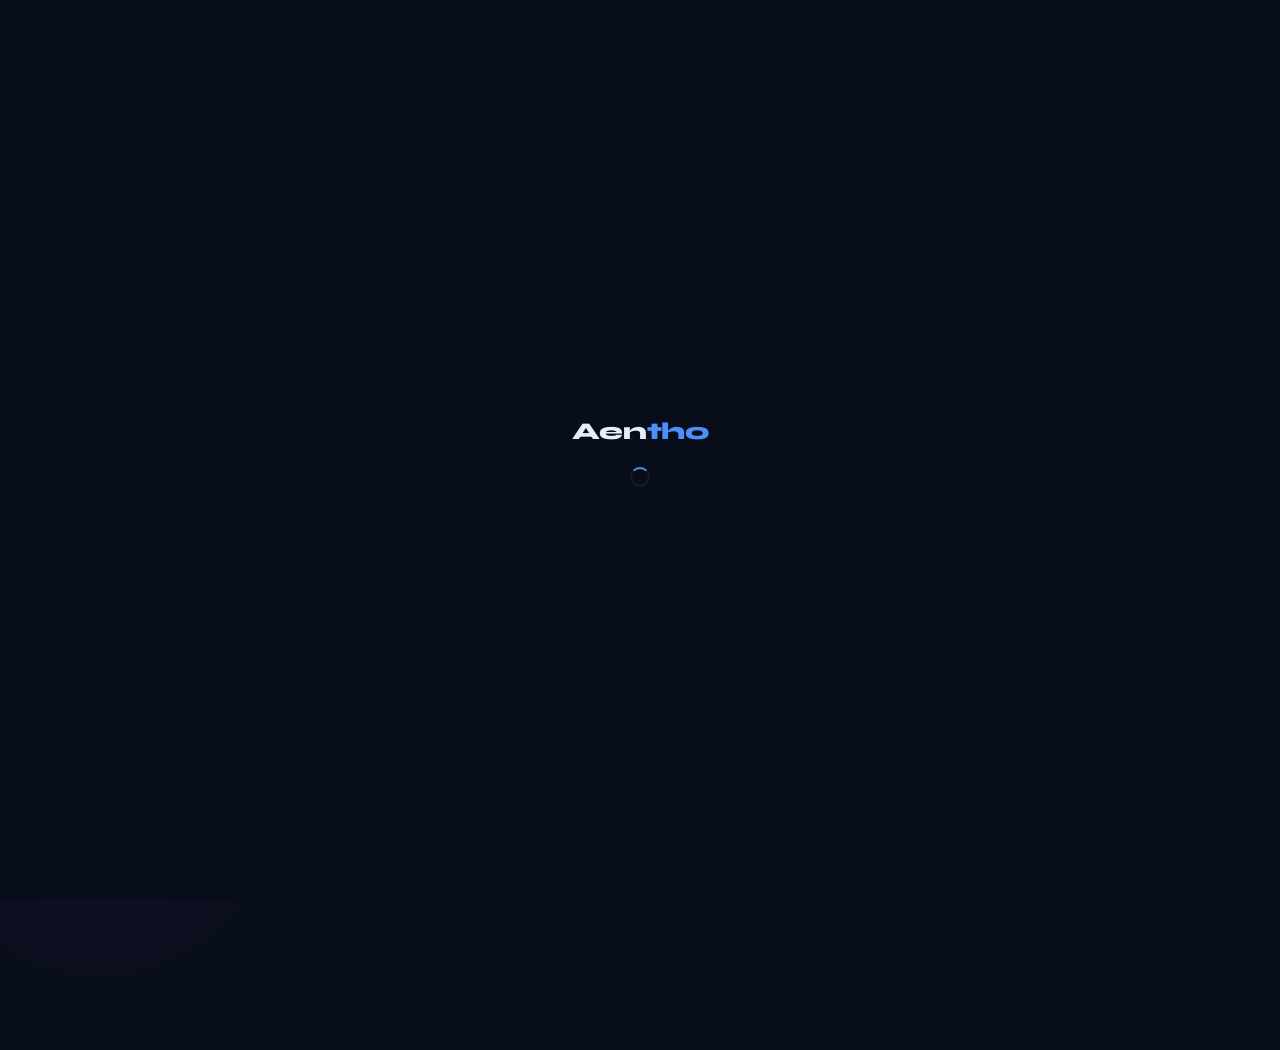
<file: index.html>
<!DOCTYPE html>
<html lang="en">
<head>
  <meta charset="UTF-8">
  <meta name="viewport" content="width=device-width, initial-scale=1.0, viewport-fit=cover">
  <meta name="theme-color" content="#080d1a">
  <meta name="description" content="Aentho — Offline-first business dashboard for small businesses.">
  <meta name="apple-mobile-web-app-capable" content="yes">
  <meta name="apple-mobile-web-app-status-bar-style" content="black-translucent">
  <title>Aentho — Business Dashboard</title>
  <link rel="manifest" href="./manifest.json">
  <link rel="icon" type="image/svg+xml" href="./favicon.svg">
  <link rel="stylesheet" href="./main.css">
  <link rel="stylesheet" href="./auth.css">
</head>
<body class="auth-page">

<!-- Welcome / Landing page that redirects based on auth state -->
<div id="page-loader">
  <div class="logo-mark">Aen<span>tho</span></div>
  <div class="spinner"></div>
</div>

<!-- Background blobs -->
<div class="auth-left">
  <div class="auth-left-grid"></div>
  <div class="auth-brand">
    <div class="auth-brand-icon">A</div>
    <span class="auth-brand-name">Aentho</span>
  </div>
  <div class="auth-hero">
    <h2>Run your business<br><span>anywhere, anytime.</span></h2>
    <p>Aentho is a powerful offline-first dashboard built for small businesses that operate in low-connectivity environments. Track sales, manage inventory, and grow your business — even without[...]
  </div>
  <div class="auth-features">
    <div class="auth-feature-item"><div class="auth-feature-dot"></div><span>Works fully offline — syncs when back online</span></div>
    <div class="auth-feature-item"><div class="auth-feature-dot"></div><span>Sales tracking &amp; inventory management</span></div>
    <div class="auth-feature-item"><div class="auth-feature-dot"></div><span>Analytics, reports &amp; expense tracking</span></div>
    <div class="auth-feature-item"><div class="auth-feature-dot"></div><span>Installable on Android as a native-like app</span></div>
  </div>
</div>

<div class="auth-right">
  <div class="auth-box animate-slideUp">
    <div class="auth-mobile-brand">
      <div class="auth-mobile-brand-icon">A</div>
      <span class="auth-mobile-brand-name">Aentho</span>
    </div>
    <div class="auth-box-header">
      <h1>Welcome back</h1>
      <p>Sign in to your business dashboard</p>
    </div>
    <div id="auth-error" class="auth-error"></div>
    <form class="auth-form" id="login-form" onsubmit="handleLogin(event)">
      <div class="form-group">
        <label class="form-label">Email Address</label>
        <input type="email" id="login-email" class="form-input" placeholder="you@business.com" required autocomplete="email">
      </div>
      <div class="form-group">
        <label class="form-label">Password</label>
        <div class="input-with-toggle">
          <input type="password" id="login-password" class="form-input" placeholder="Your password" required autocomplete="current-password">
          <button type="button" class="toggle-password" onclick="togglePwd('login-password',this)">
            <svg width="16" height="16" viewBox="0 0 24 24" fill="none" stroke="currentColor" stroke-width="1.8" stroke-linecap="round"><path d="M1 12s4-8 11-8 11 8 11 8-4 8-11 8-11-8-11-8z"/><cir[...]
          </button>
        </div>
      </div>
      <div style="text-align:right;margin-top:-6px">
        <a href="#" onclick="showResetForm(event)" style="font-size:.82rem;color:var(--accent);text-decoration:none">Forgot password?</a>
      </div>
      <button type="submit" class="btn btn-primary auth-submit" id="login-btn">
        <span id="login-btn-text">Sign In</span>
        <span id="login-btn-spinner" class="spinner" style="display:none;width:16px;height:16px"></span>
      </button>
    </form>

    <!-- Google Sign-In -->
    <div class="auth-divider"><span>or continue with</span></div>
    <button type="button" class="btn btn-secondary w-full" style="gap:10px;padding:10px" onclick="handleGoogle()">
      <svg width="18" height="18" viewBox="0 0 24 24"><path d="M22.56 12.25c0-.78-.07-1.53-.2-2.25H12v4.26h5.92c-.26 1.37-1.04 2.53-2.21 3.31v2.77h3.57c2.08-1.92 3.28-4.74 3.28-8.09z" fill="#4285F[...]
      <span id="google-btn-text">Continue with Google</span>
      <span id="google-btn-spinner" class="spinner" style="display:none;width:16px;height:16px"></span>
    </button>

    <p class="auth-switch">Don't have an account? <a href="./signup.html">Create one free</a></p>
  </div>
</div>

<!-- Password Reset Form (hidden by default) -->
<div id="reset-overlay" class="modal-overlay">
  <div class="modal">
    <div class="modal-header">
      <span class="modal-title">Reset Password</span>
      <button class="modal-close" onclick="UI.closeModal('reset-overlay')">✕</button>
    </div>
    <p style="font-size:.875rem;color:var(--text-secondary);margin-bottom:20px">Enter your email and we'll send you a reset link.</p>
    <div id="reset-error" class="auth-error" style="margin-bottom:12px"></div>
    <div id="reset-success" style="display:none;background:var(--success-soft);border:1px solid rgba(16,185,129,.2);border-radius:var(--radius);padding:10px 14px;font-size:.85rem;color:var(--succe[...]
      Reset link sent! Check your inbox.
    </div>
    <div class="form-group" style="margin-bottom:16px">
      <label class="form-label">Email Address</label>
      <input type="email" id="reset-email" class="form-input" placeholder="you@business.com">
    </div>
    <div class="modal-footer">
      <button class="btn btn-secondary" onclick="UI.closeModal('reset-overlay')">Cancel</button>
      <button class="btn btn-primary" onclick="handleReset()">Send Reset Link</button>
    </div>
  </div>
</div>

<div id="toast-container"></div>
<script src="./ui.js"></script>
<script src="./auth.js"></script>
<script>
  // ── Register SW ─────────────────────────────────────────────────
  if ('serviceWorker' in navigator) {
    navigator.serviceWorker.register('./service-worker.js').catch(() => {});
  }

  // ── Auth redirect check ─────────────────────────────────────────
  (async () => {
    const sess = AAuth.getLocalSession();
    if (sess) {
      // Small delay to ensure session is fully persisted
      setTimeout(() => {
        window.location.href = './dashboard.html';
      }, 100);
      return;
    }
    document.getElementById('page-loader').classList.add('hidden');
    setTimeout(() => document.getElementById('page-loader')?.remove(), 400);
  })();

  // ── Login handler ───────────────────────────────────────────────
  async function handleLogin(e) {
    e.preventDefault();
    const email    = document.getElementById('login-email').value.trim();
    const password = document.getElementById('login-password').value;
    const errEl    = document.getElementById('auth-error');
    const btnText  = document.getElementById('login-btn-text');
    const btnSpinner = document.getElementById('login-btn-spinner');

    errEl.classList.remove('show');
    btnText.textContent = 'Signing in…';
    btnSpinner.style.display = 'inline-block';
    document.getElementById('login-btn').disabled = true;

    const result = await AAuth.login({ email, password });

    btnText.textContent = 'Sign In';
    btnSpinner.style.display = 'none';
    document.getElementById('login-btn').disabled = false;

    if (result.success) {
      // Give session a moment to persist before redirecting
      setTimeout(() => {
        window.location.href = './dashboard.html';
      }, 150);
    } else if (result.error) {
      errEl.textContent = result.error;
      errEl.classList.add('show');
    }
  }

  // ── Google handler ──────────────────────────────────────────────
  async function handleGoogle() {
    const errEl = document.getElementById('auth-error');
    const btnText = document.getElementById('google-btn-text');
    const btnSpinner = document.getElementById('google-btn-spinner');
    
    errEl.classList.remove('show');
    btnText.textContent = 'Signing in…';
    btnSpinner.style.display = 'inline-block';
    
    const result = await AAuth.loginWithGoogle();
    
    btnText.textContent = 'Continue with Google';
    btnSpinner.style.display = 'none';
    
    if (result.success) {
      // Give session a moment to persist before redirecting
      setTimeout(() => {
        window.location.href = './dashboard.html';
      }, 150);
    } else if (result.error) {
      errEl.textContent = result.error;
      errEl.classList.add('show');
    }
  }

  // ── Reset handler ───────────────────────────────────────────────
  function showResetForm(e) {
    e.preventDefault();
    UI.openModal('reset-overlay');
  }

  async function handleReset() {
    const email  = document.getElementById('reset-email').value.trim();
    const errEl  = document.getElementById('reset-error');
    const sucEl  = document.getElementById('reset-success');
    errEl.classList.remove('show');
    sucEl.style.display = 'none';

    const result = await AAuth.resetPassword(email);
    if (result.success) {
      sucEl.style.display = 'block';
    } else {
      errEl.textContent = result.error;
      errEl.classList.add('show');
    }
  }

  // ── Toggle password visibility ──────────────────────────────────
  function togglePwd(inputId, btn) {
    const input = document.getElementById(inputId);
    if (!input) return;
    const isText = input.type === 'text';
    input.type = isText ? 'password' : 'text';
    btn.innerHTML = isText
      ? '<svg width="16" height="16" viewBox="0 0 24 24" fill="none" stroke="currentColor" stroke-width="1.8" stroke-linecap="round"><path d="M1 12s4-8 11-8 11 8 11 8-4 8-11 8-11-8-11-8z"/><circl[...]
      : '<svg width="16" height="16" viewBox="0 0 24 24" fill="none" stroke="currentColor" stroke-width="1.8" stroke-linecap="round"><path d="M17.94 17.94A10.07 10.07 0 0 1 12 20c-7 0-11-8-11-8a1[...]
  }
</script>
</body>
</html>
</file>
<file: main.css>
/* ═══════════════════════════════════════════════════════════════
   Aentho — Main CSS  |  Global Design Tokens & Base Styles
   ═══════════════════════════════════════════════════════════════ */

@import url('https://fonts.googleapis.com/css2?family=Syne:wght@400;500;600;700;800&family=DM+Sans:ital,opsz,wght@0,9..40,300;0,9..40,400;0,9..40,500;0,9..40,600;1,9..40,400&display=swap');

/* ── Design Tokens ─────────────────────────────────────────── */
:root {
  /* Backgrounds */
  --bg-base:        #080d1a;
  --bg-surface:     #0e1628;
  --bg-elevated:    #141d33;
  --bg-card:        #111827;
  --bg-hover:       #1a2540;
  --bg-input:       #0e1628;
  --bg-sidebar:     #0a1020;

  /* Borders */
  --border:         rgba(255,255,255,0.06);
  --border-active:  rgba(99,179,237,0.35);

  /* Brand / Accent */
  --accent:         #4f8ef7;
  --accent-soft:    rgba(79,142,247,0.15);
  --accent-glow:    rgba(79,142,247,0.35);
  --accent2:        #7c5cfc;
  --accent3:        #00d4aa;
  --accent4:        #f97316;
  --danger:         #ef4444;
  --danger-soft:    rgba(239,68,68,0.15);
  --warning:        #f59e0b;
  --warning-soft:   rgba(245,158,11,0.15);
  --success:        #10b981;
  --success-soft:   rgba(16,185,129,0.15);

  /* Text */
  --text-primary:   #e8edf5;
  --text-secondary: #8b9ab5;
  --text-muted:     #4a5878;
  --text-inverse:   #080d1a;

  /* Typography */
  --font-display:   'Syne', sans-serif;
  --font-body:      'DM Sans', sans-serif;

  /* Spacing */
  --radius-sm:      6px;
  --radius:         10px;
  --radius-lg:      16px;
  --radius-xl:      22px;
  --radius-full:    9999px;

  /* Shadows */
  --shadow-sm:      0 1px 3px rgba(0,0,0,0.4);
  --shadow:         0 4px 16px rgba(0,0,0,0.5);
  --shadow-lg:      0 8px 32px rgba(0,0,0,0.6);
  --shadow-accent:  0 4px 24px rgba(79,142,247,0.2);

  /* Transitions */
  --transition:     0.18s ease;
  --transition-md:  0.3s ease;

  /* Sidebar */
  --sidebar-w:      240px;
  --sidebar-w-collapsed: 64px;
  --topbar-h:       60px;
}

/* ── Reset ─────────────────────────────────────────────────── */
*, *::before, *::after { box-sizing: border-box; margin: 0; padding: 0; }

html {
  font-size: 15px;
  scroll-behavior: smooth;
  -webkit-text-size-adjust: 100%;
  -webkit-tap-highlight-color: transparent;
}

body {
  font-family: var(--font-body);
  background: var(--bg-base);
  color: var(--text-primary);
  line-height: 1.6;
  min-height: 100vh;
  overflow-x: hidden;
}

img, svg { display: block; max-width: 100%; }
button, input, select, textarea { font-family: inherit; }
a { text-decoration: none; color: inherit; }
ul, ol { list-style: none; }
button { cursor: pointer; border: none; background: none; }

/* ── Scrollbar ─────────────────────────────────────────────── */
::-webkit-scrollbar { width: 4px; height: 4px; }
::-webkit-scrollbar-track { background: var(--bg-base); }
::-webkit-scrollbar-thumb { background: var(--bg-elevated); border-radius: var(--radius-full); }
::-webkit-scrollbar-thumb:hover { background: var(--text-muted); }

/* ── Typography helpers ────────────────────────────────────── */
.font-display { font-family: var(--font-display); }
.text-xs  { font-size: 0.73rem; }
.text-sm  { font-size: 0.85rem; }
.text-md  { font-size: 0.95rem; }
.text-lg  { font-size: 1.1rem; }
.text-xl  { font-size: 1.3rem; }
.text-2xl { font-size: 1.6rem; }
.text-3xl { font-size: 2rem; }
.text-muted    { color: var(--text-muted); }
.text-secondary { color: var(--text-secondary); }
.text-accent   { color: var(--accent); }
.text-success  { color: var(--success); }
.text-danger   { color: var(--danger); }
.text-warning  { color: var(--warning); }
.fw-500 { font-weight: 500; }
.fw-600 { font-weight: 600; }
.fw-700 { font-weight: 700; }

/* ── Layout Utilities ──────────────────────────────────────── */
.flex        { display: flex; }
.flex-col    { flex-direction: column; }
.items-center { align-items: center; }
.justify-between { justify-content: space-between; }
.justify-center  { justify-content: center; }
.gap-1 { gap: 4px; }
.gap-2 { gap: 8px; }
.gap-3 { gap: 12px; }
.gap-4 { gap: 16px; }
.gap-6 { gap: 24px; }
.w-full { width: 100%; }

/* ── Card Base ─────────────────────────────────────────────── */
.card {
  background: var(--bg-card);
  border: 1px solid var(--border);
  border-radius: var(--radius-lg);
  padding: 20px;
  transition: border-color var(--transition), box-shadow var(--transition);
}
.card:hover { border-color: var(--border-active); box-shadow: var(--shadow); }

/* ── Button System ─────────────────────────────────────────── */
.btn {
  display: inline-flex;
  align-items: center;
  justify-content: center;
  gap: 8px;
  padding: 9px 20px;
  border-radius: var(--radius);
  font-family: var(--font-body);
  font-size: 0.88rem;
  font-weight: 500;
  transition: all var(--transition);
  white-space: nowrap;
  user-select: none;
}
.btn-primary {
  background: var(--accent);
  color: #fff;
  box-shadow: var(--shadow-accent);
}
.btn-primary:hover {
  background: #6ba3ff;
  transform: translateY(-1px);
  box-shadow: 0 6px 28px rgba(79,142,247,0.35);
}
.btn-secondary {
  background: var(--bg-elevated);
  color: var(--text-primary);
  border: 1px solid var(--border);
}
.btn-secondary:hover {
  background: var(--bg-hover);
  border-color: var(--border-active);
}
.btn-danger { background: var(--danger-soft); color: var(--danger); border: 1px solid rgba(239,68,68,0.2); }
.btn-danger:hover { background: var(--danger); color: #fff; }
.btn-success { background: var(--success-soft); color: var(--success); border: 1px solid rgba(16,185,129,0.2); }
.btn-success:hover { background: var(--success); color: #fff; }
.btn-sm { padding: 6px 14px; font-size: 0.8rem; }
.btn-lg { padding: 12px 28px; font-size: 0.95rem; }
.btn-icon { padding: 8px; border-radius: var(--radius); }
.btn:active { transform: scale(0.97); }
.btn:disabled { opacity: 0.45; pointer-events: none; }

/* ── Form Controls ─────────────────────────────────────────── */
.form-group { display: flex; flex-direction: column; gap: 6px; }
.form-label {
  font-size: 0.82rem;
  font-weight: 500;
  color: var(--text-secondary);
  letter-spacing: 0.03em;
}
.form-input, .form-select, .form-textarea {
  width: 100%;
  background: var(--bg-input);
  border: 1px solid var(--border);
  border-radius: var(--radius);
  color: var(--text-primary);
  font-size: 0.9rem;
  padding: 10px 14px;
  outline: none;
  transition: border-color var(--transition), box-shadow var(--transition);
}
.form-input:focus, .form-select:focus, .form-textarea:focus {
  border-color: var(--accent);
  box-shadow: 0 0 0 3px var(--accent-soft);
}
.form-input::placeholder { color: var(--text-muted); }
.form-textarea { resize: vertical; min-height: 80px; }
.form-select { appearance: none; cursor: pointer; }
.form-select option { background: var(--bg-elevated); }

/* ── Badge ─────────────────────────────────────────────────── */
.badge {
  display: inline-flex;
  align-items: center;
  padding: 2px 9px;
  border-radius: var(--radius-full);
  font-size: 0.72rem;
  font-weight: 600;
  letter-spacing: 0.04em;
  text-transform: uppercase;
}
.badge-success  { background: var(--success-soft);  color: var(--success); }
.badge-danger   { background: var(--danger-soft);   color: var(--danger); }
.badge-warning  { background: var(--warning-soft);  color: var(--warning); }
.badge-accent   { background: var(--accent-soft);   color: var(--accent); }
.badge-muted    { background: var(--bg-elevated);   color: var(--text-secondary); }

/* ── Modal Overlay ─────────────────────────────────────────── */
.modal-overlay {
  position: fixed; inset: 0;
  background: rgba(8,13,26,0.82);
  backdrop-filter: blur(6px);
  z-index: 1000;
  display: flex;
  align-items: center;
  justify-content: center;
  padding: 16px;
  opacity: 0;
  pointer-events: none;
  transition: opacity var(--transition-md);
}
.modal-overlay.active { opacity: 1; pointer-events: all; }
.modal {
  background: var(--bg-elevated);
  border: 1px solid var(--border);
  border-radius: var(--radius-xl);
  width: 100%;
  max-width: 480px;
  max-height: 90vh;
  overflow-y: auto;
  padding: 28px;
  transform: translateY(16px) scale(0.98);
  transition: transform var(--transition-md);
  box-shadow: var(--shadow-lg);
}
.modal-overlay.active .modal { transform: translateY(0) scale(1); }
.modal-header {
  display: flex;
  align-items: center;
  justify-content: space-between;
  margin-bottom: 22px;
}
.modal-title {
  font-family: var(--font-display);
  font-size: 1.15rem;
  font-weight: 700;
  color: var(--text-primary);
}
.modal-close {
  width: 30px; height: 30px;
  border-radius: var(--radius);
  background: var(--bg-hover);
  color: var(--text-secondary);
  display: flex; align-items: center; justify-content: center;
  transition: all var(--transition);
  font-size: 1.1rem;
}
.modal-close:hover { background: var(--danger-soft); color: var(--danger); }
.modal-footer {
  display: flex; gap: 10px;
  justify-content: flex-end;
  margin-top: 24px;
  padding-top: 20px;
  border-top: 1px solid var(--border);
}

/* ── Table ─────────────────────────────────────────────────── */
.table-wrap { overflow-x: auto; border-radius: var(--radius-lg); }
.data-table { width: 100%; border-collapse: collapse; }
.data-table th {
  background: var(--bg-elevated);
  color: var(--text-muted);
  font-size: 0.75rem;
  font-weight: 600;
  letter-spacing: 0.06em;
  text-transform: uppercase;
  padding: 12px 16px;
  text-align: left;
  white-space: nowrap;
  border-bottom: 1px solid var(--border);
}
.data-table td {
  padding: 13px 16px;
  font-size: 0.875rem;
  color: var(--text-primary);
  border-bottom: 1px solid var(--border);
  white-space: nowrap;
}
.data-table tr:last-child td { border-bottom: none; }
.data-table tbody tr { transition: background var(--transition); }
.data-table tbody tr:hover { background: var(--bg-hover); }

/* ── Toast Notifications ───────────────────────────────────── */
#toast-container {
  position: fixed;
  bottom: 24px;
  right: 24px;
  z-index: 9999;
  display: flex;
  flex-direction: column;
  gap: 10px;
  pointer-events: none;
}
.toast {
  background: var(--bg-elevated);
  border: 1px solid var(--border);
  border-radius: var(--radius);
  padding: 12px 18px;
  font-size: 0.875rem;
  color: var(--text-primary);
  box-shadow: var(--shadow-lg);
  display: flex;
  align-items: center;
  gap: 10px;
  pointer-events: all;
  animation: slideInToast 0.3s ease forwards;
  max-width: 320px;
}
.toast.success { border-left: 3px solid var(--success); }
.toast.error   { border-left: 3px solid var(--danger); }
.toast.warning { border-left: 3px solid var(--warning); }
.toast.info    { border-left: 3px solid var(--accent); }
.toast.hide    { animation: slideOutToast 0.3s ease forwards; }

@keyframes slideInToast  { from { opacity:0; transform:translateX(24px); } to { opacity:1; transform:translateX(0); } }
@keyframes slideOutToast { from { opacity:1; transform:translateX(0); } to { opacity:0; transform:translateX(24px); } }

/* ── Loading Spinner ───────────────────────────────────────── */
.spinner {
  width: 20px; height: 20px;
  border: 2px solid var(--border);
  border-top-color: var(--accent);
  border-radius: 50%;
  animation: spin 0.7s linear infinite;
}
@keyframes spin { to { transform: rotate(360deg); } }

/* ── Page Loader ───────────────────────────────────────────── */
#page-loader {
  position: fixed; inset: 0;
  background: var(--bg-base);
  display: flex; flex-direction: column;
  align-items: center; justify-content: center;
  gap: 16px; z-index: 9000;
  transition: opacity 0.15s ease;
}
#page-loader .logo-mark {
  font-family: var(--font-display);
  font-size: 1.6rem; font-weight: 800;
  color: var(--text-primary);
  letter-spacing: -0.02em;
}
#page-loader .logo-mark span { color: var(--accent); }
#page-loader.hidden { opacity: 0; pointer-events: none; }

/* ── Offline Banner ────────────────────────────────────────── */
#offline-banner {
  position: fixed; top: 0; left: 0; right: 0;
  background: var(--warning);
  color: var(--text-inverse);
  font-size: 0.8rem; font-weight: 600;
  text-align: center; padding: 6px;
  z-index: 8000;
  transform: translateY(-100%);
  transition: transform var(--transition-md);
}
#offline-banner.show { transform: translateY(0); }

/* ── Animations ─────────────────────────────────────────────── */
@keyframes fadeIn   { from { opacity:0; } to { opacity:1; } }
@keyframes slideUp  { from { opacity:0; transform:translateY(20px); } to { opacity:1; transform:translateY(0); } }
@keyframes pulse    { 0%,100% { opacity:1; } 50% { opacity:0.5; } }

.animate-fadeIn { animation: fadeIn 0.4s ease; }
.animate-slideUp { animation: slideUp 0.4s ease; }

/* ── Empty State ─────────────────────────────────────────────── */
.empty-state {
  display: flex; flex-direction: column;
  align-items: center; justify-content: center;
  gap: 10px; padding: 48px 20px;
  color: var(--text-muted); text-align: center;
}
.empty-state .empty-icon { font-size: 2.5rem; opacity: 0.3; margin-bottom: 6px; }
.empty-state p { font-size: 0.9rem; }

/* ── Responsive Utils ────────────────────────────────────────── */
@media (max-width: 768px) {
  :root { --topbar-h: 56px; }
}
</file>
<file: auth.css>
/* ═══════════════════════════════════════════════════════
   Aentho — Auth CSS  |  Login & Sign Up Pages
   ═══════════════════════════════════════════════════════ */

/* ── Auth Wrapper ─────────────────────────────────────── */
.auth-page {
  min-height: 100vh;
  display: flex;
  background: var(--bg-base);
  position: relative;
  overflow: hidden;
}

/* Background geometric decoration */
.auth-page::before {
  content: '';
  position: absolute;
  top: -200px; right: -200px;
  width: 600px; height: 600px;
  background: radial-gradient(circle, rgba(79,142,247,0.07) 0%, transparent 65%);
  pointer-events: none;
}
.auth-page::after {
  content: '';
  position: absolute;
  bottom: -150px; left: -150px;
  width: 500px; height: 500px;
  background: radial-gradient(circle, rgba(124,92,252,0.06) 0%, transparent 65%);
  pointer-events: none;
}

/* ── Left Panel (Branding) ────────────────────────────── */
.auth-left {
  flex: 1;
  display: none;
  flex-direction: column;
  justify-content: space-between;
  padding: 48px;
  background: linear-gradient(160deg, #0e1628 0%, #0a1020 100%);
  border-right: 1px solid var(--border);
  position: relative;
  overflow: hidden;
}

@media (min-width: 960px) {
  .auth-left { display: flex; }
}

.auth-left-grid {
  position: absolute;
  inset: 0;
  background-image:
    linear-gradient(rgba(255,255,255,0.02) 1px, transparent 1px),
    linear-gradient(90deg, rgba(255,255,255,0.02) 1px, transparent 1px);
  background-size: 40px 40px;
  pointer-events: none;
}

.auth-brand {
  display: flex;
  align-items: center;
  gap: 10px;
  position: relative;
  z-index: 1;
}

.auth-brand-icon {
  width: 40px; height: 40px;
  background: var(--accent);
  border-radius: 10px;
  display: flex; align-items: center; justify-content: center;
  font-family: var(--font-display);
  font-weight: 800;
  font-size: 1.1rem;
  color: #fff;
  box-shadow: var(--shadow-accent);
}

.auth-brand-name {
  font-family: var(--font-display);
  font-weight: 800;
  font-size: 1.3rem;
  letter-spacing: -0.02em;
}

.auth-hero {
  position: relative; z-index: 1;
}

.auth-hero h2 {
  font-family: var(--font-display);
  font-size: 2.2rem;
  font-weight: 800;
  line-height: 1.2;
  letter-spacing: -0.03em;
  margin-bottom: 16px;
  color: var(--text-primary);
}

.auth-hero h2 span { color: var(--accent); }

.auth-hero p {
  color: var(--text-secondary);
  font-size: 0.95rem;
  line-height: 1.65;
  max-width: 380px;
}

.auth-features {
  display: flex;
  flex-direction: column;
  gap: 12px;
  position: relative; z-index: 1;
}

.auth-feature-item {
  display: flex;
  align-items: center;
  gap: 12px;
  padding: 12px 16px;
  background: var(--bg-card);
  border: 1px solid var(--border);
  border-radius: var(--radius);
}

.auth-feature-dot {
  width: 8px; height: 8px;
  border-radius: 50%;
  background: var(--accent);
  flex-shrink: 0;
  box-shadow: 0 0 8px var(--accent-glow);
}

.auth-feature-item span {
  font-size: 0.85rem;
  color: var(--text-secondary);
}

/* ── Right Panel (Form) ────────────────────────────────��� */
.auth-right {
  flex: 1;
  display: flex;
  align-items: center;
  justify-content: center;
  padding: 32px 20px;
  position: relative;
  z-index: 1;
  min-height: 100vh;
}

.auth-box {
  width: 100%;
  max-width: 420px;
  animation: slideUp 0.45s ease;
}

.auth-box-header {
  margin-bottom: 32px;
  text-align: center;
}

/* Mobile brand shown only on small screens */
.auth-mobile-brand {
  display: flex;
  align-items: center;
  justify-content: center;
  gap: 10px;
  margin-bottom: 32px;
}
.auth-mobile-brand-icon {
  width: 36px; height: 36px;
  background: var(--accent);
  border-radius: 9px;
  display: flex; align-items: center; justify-content: center;
  font-family: var(--font-display);
  font-weight: 800;
  color: #fff;
}
.auth-mobile-brand-name {
  font-family: var(--font-display);
  font-weight: 800;
  font-size: 1.2rem;
}

@media (min-width: 960px) {
  .auth-mobile-brand { display: none; }
}

.auth-box-header h1 {
  font-family: var(--font-display);
  font-size: 1.7rem;
  font-weight: 800;
  letter-spacing: -0.02em;
  color: var(--text-primary);
  margin-bottom: 6px;
}

.auth-box-header p {
  color: var(--text-secondary);
  font-size: 0.9rem;
}

/* ── Auth Form ────────────────────────────────────────── */
.auth-form {
  display: flex;
  flex-direction: column;
  gap: 16px;
}

.auth-form .form-group { gap: 7px; }

/* Password toggle wrapper */
.input-with-toggle {
  position: relative;
}
.input-with-toggle .form-input {
  padding-right: 42px;
}
.toggle-password {
  position: absolute;
  right: 12px;
  top: 50%;
  transform: translateY(-50%);
  color: var(--text-muted);
  padding: 4px;
  transition: color var(--transition);
  background: none;
  border: none;
  cursor: pointer;
}
.toggle-password:hover { color: var(--text-secondary); }

.auth-submit {
  width: 100%;
  margin-top: 4px;
  padding: 12px;
  font-size: 0.95rem;
  font-weight: 600;
  border-radius: var(--radius);
}

.auth-divider {
  text-align: center;
  position: relative;
  margin: 4px 0;
}
.auth-divider::before {
  content: '';
  position: absolute;
  top: 50%; left: 0; right: 0;
  height: 1px;
  background: var(--border);
}
.auth-divider span {
  background: var(--bg-base);
  position: relative;
  padding: 0 12px;
  font-size: 0.78rem;
  color: var(--text-muted);
}

.auth-switch {
  text-align: center;
  font-size: 0.875rem;
  color: var(--text-secondary);
  margin-top: 6px;
}
.auth-switch a {
  color: var(--accent);
  font-weight: 500;
  transition: color var(--transition);
  text-decoration: none;
}
.auth-switch a:hover { color: #6ba3ff; text-decoration: underline; }

/* ── Error Message ────────────────────────────────────── */
.auth-error {
  background: var(--danger-soft);
  border: 1px solid rgba(239,68,68,0.2);
  border-radius: var(--radius);
  padding: 10px 14px;
  font-size: 0.85rem;
  color: var(--danger);
  display: none;
}
.auth-error.show { display: block; animation: fadeIn 0.2s ease; }

/* ── Password Strength ────────────────────────────────── */
.password-strength {
  margin-top: 6px;
}
.strength-bars {
  display: flex; gap: 4px;
}
.strength-bar {
  flex: 1; height: 3px;
  border-radius: var(--radius-full);
  background: var(--bg-elevated);
  transition: background 0.3s ease;
}
.strength-bar.weak   { background: var(--danger); }
.strength-bar.medium { background: var(--warning); }
.strength-bar.strong { background: var(--success); }
.strength-label {
  font-size: 0.75rem;
  color: var(--text-muted);
  margin-top: 4px;
}

/* ── Mobile Responsive Improvements ───────────────────── */
@media (max-width: 480px) {
  .auth-page {
    flex-direction: column;
  }

  .auth-left {
    display: none !important;
  }

  .auth-right {
    padding: 24px 16px;
    min-height: auto;
  }

  .auth-box {
    max-width: 100%;
  }

  .auth-box-header h1 {
    font-size: 1.4rem;
  }

  .auth-box-header p {
    font-size: 0.85rem;
  }

  .auth-mobile-brand-icon {
    width: 32px;
    height: 32px;
  }

  .auth-mobile-brand-name {
    font-size: 1.1rem;
  }

  .auth-form {
    gap: 14px;
  }

  .auth-submit {
    padding: 11px;
    font-size: 0.9rem;
  }

  .auth-switch {
    font-size: 0.8rem;
  }
}

@media (max-width: 768px) {
  .auth-right {
    padding: 28px 18px;
  }

  .auth-box {
    max-width: 100%;
  }

  .auth-box-header h1 {
    font-size: 1.5rem;
  }

  .auth-submit {
    padding: 11px;
    font-size: 0.92rem;
  }
}
</file>
